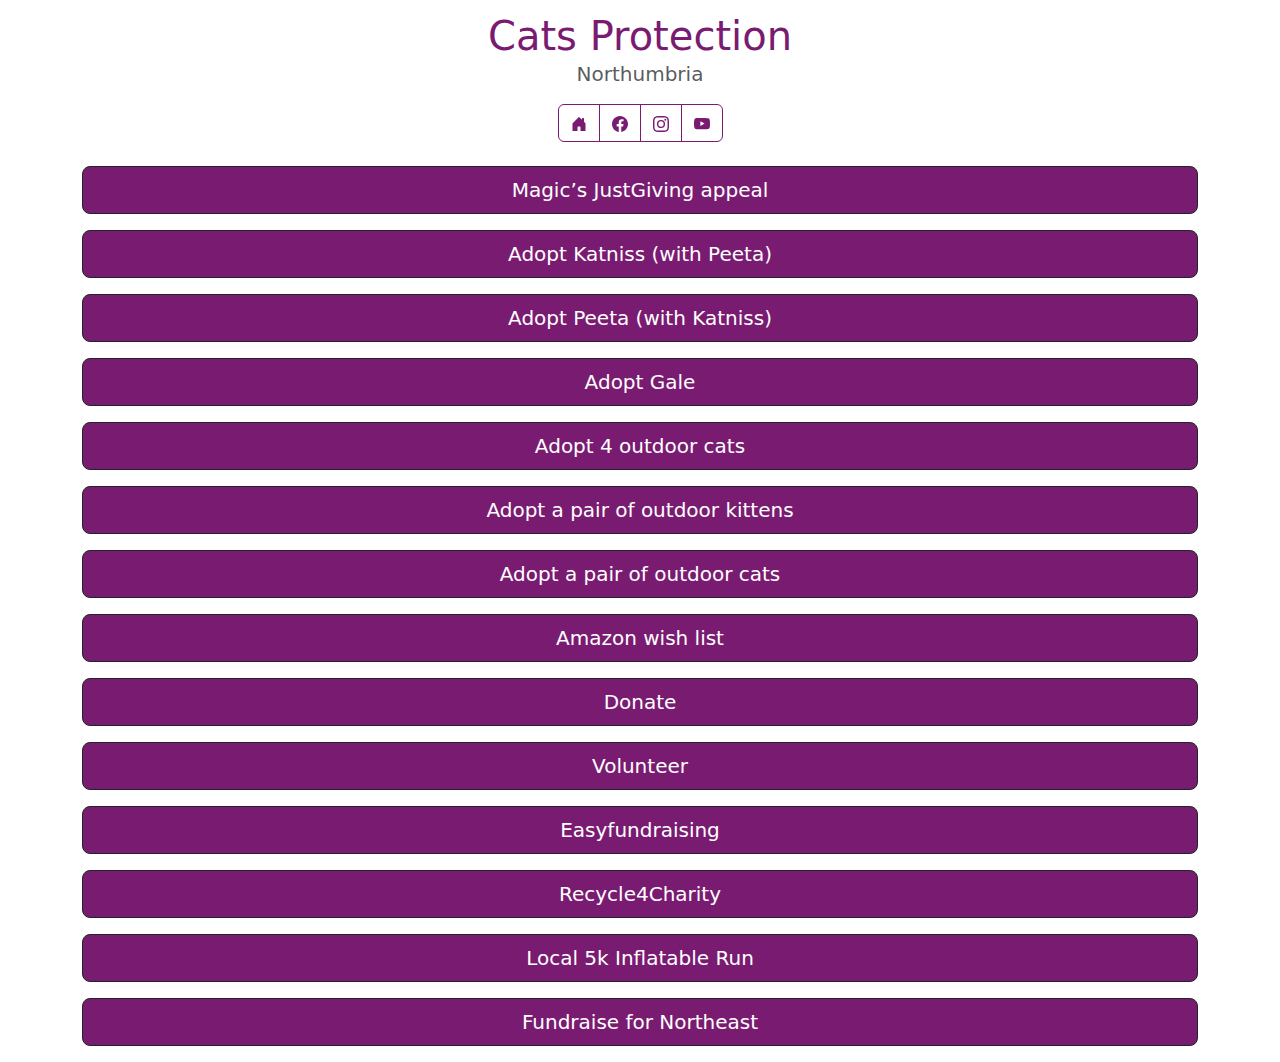
<file: index.html>
<!DOCTYPE html>
<html lang="en">
<head>
  <meta charset="UTF-8">
  <meta name="viewport" content="width=device-width, initial-scale=1.0">
  <title>Cats Protection Northumbria - Links</title>
  <link href="https://cdn.jsdelivr.net/npm/bootstrap@5.3.3/dist/css/bootstrap.min.css" rel="stylesheet" integrity="sha384-QWTKZyjpPEjISv5WaRU9OFeRpok6YctnYmDr5pNlyT2bRjXh0JMhjY6hW+ALEwIH" crossorigin="anonymous">
  <style>
    h1 {
      color: #7a1b72;
    }
    a.btn.btn-dark {
      background-color: #7a1b72;
    }
    a.btn.btn-dark:hover {
        background-color: #c928b2;
        border-color: #7a1b72;
      }
    .btn-group a.btn.btn-dark {
      background-color: white;
      color: #7a1b72;
      border: 1px solid #7a1b72;
     }
     .btn-group a.btn.btn-dark:hover {
      background-color: #7a1b72;
      color: #fae6fa;
     }
  </style>
</head>
<body>
<div class="container-sm text-center mb-3">

    <div class="pt-3 pb-1 text-center">
        <h1 class="display-6 lh-1 ">Cats Protection</h1>
        <p class="fs-5 lh-1 text-body-secondary">Northumbria</p>
    </div>

    <div class="btn-group pb-4" role="group" aria-label="Northumbria websites">
      <a href="https://www.cats.org.uk/northumbria" class="btn btn-dark">
        <svg xmlns="http://www.w3.org/2000/svg" width="16" height="16" fill="currentColor" class="bi bi-house-door-fill" viewBox="0 0 16 16">
          <path d="M6.5 14.5v-3.505c0-.245.25-.495.5-.495h2c.25 0 .5.25.5.5v3.5a.5.5 0 0 0 .5.5h4a.5.5 0 0 0 .5-.5v-7a.5.5 0 0 0-.146-.354L13 5.793V2.5a.5.5 0 0 0-.5-.5h-1a.5.5 0 0 0-.5.5v1.293L8.354 1.146a.5.5 0 0 0-.708 0l-6 6A.5.5 0 0 0 1.5 7.5v7a.5.5 0 0 0 .5.5h4a.5.5 0 0 0 .5-.5"/>
        </svg>
      </a>
      <a href="https://www.facebook.com/catsprotectionnorthumbria/" class="btn btn-dark">
        <svg xmlns="http://www.w3.org/2000/svg" width="16" height="16" fill="currentColor" class="bi bi-facebook" viewBox="0 0 16 16">
          <path d="M16 8.049c0-4.446-3.582-8.05-8-8.05C3.58 0-.002 3.603-.002 8.05c0 4.017 2.926 7.347 6.75 7.951v-5.625h-2.03V8.05H6.75V6.275c0-2.017 1.195-3.131 3.022-3.131.876 0 1.791.157 1.791.157v1.98h-1.009c-.993 0-1.303.621-1.303 1.258v1.51h2.218l-.354 2.326H9.25V16c3.824-.604 6.75-3.934 6.75-7.951"/>
        </svg>
      </a>
      <a href="https://www.instagram.com/catsprotectionnorthumbria/" class="btn btn-dark">
        <svg xmlns="http://www.w3.org/2000/svg" width="16" height="16" fill="currentColor" class="bi bi-instagram" viewBox="0 0 16 16">
          <path d="M8 0C5.829 0 5.556.01 4.703.048 3.85.088 3.269.222 2.76.42a3.9 3.9 0 0 0-1.417.923A3.9 3.9 0 0 0 .42 2.76C.222 3.268.087 3.85.048 4.7.01 5.555 0 5.827 0 8.001c0 2.172.01 2.444.048 3.297.04.852.174 1.433.372 1.942.205.526.478.972.923 1.417.444.445.89.719 1.416.923.51.198 1.09.333 1.942.372C5.555 15.99 5.827 16 8 16s2.444-.01 3.298-.048c.851-.04 1.434-.174 1.943-.372a3.9 3.9 0 0 0 1.416-.923c.445-.445.718-.891.923-1.417.197-.509.332-1.09.372-1.942C15.99 10.445 16 10.173 16 8s-.01-2.445-.048-3.299c-.04-.851-.175-1.433-.372-1.941a3.9 3.9 0 0 0-.923-1.417A3.9 3.9 0 0 0 13.24.42c-.51-.198-1.092-.333-1.943-.372C10.443.01 10.172 0 7.998 0zm-.717 1.442h.718c2.136 0 2.389.007 3.232.046.78.035 1.204.166 1.486.275.373.145.64.319.92.599s.453.546.598.92c.11.281.24.705.275 1.485.039.843.047 1.096.047 3.231s-.008 2.389-.047 3.232c-.035.78-.166 1.203-.275 1.485a2.5 2.5 0 0 1-.599.919c-.28.28-.546.453-.92.598-.28.11-.704.24-1.485.276-.843.038-1.096.047-3.232.047s-2.39-.009-3.233-.047c-.78-.036-1.203-.166-1.485-.276a2.5 2.5 0 0 1-.92-.598 2.5 2.5 0 0 1-.6-.92c-.109-.281-.24-.705-.275-1.485-.038-.843-.046-1.096-.046-3.233s.008-2.388.046-3.231c.036-.78.166-1.204.276-1.486.145-.373.319-.64.599-.92s.546-.453.92-.598c.282-.11.705-.24 1.485-.276.738-.034 1.024-.044 2.515-.045zm4.988 1.328a.96.96 0 1 0 0 1.92.96.96 0 0 0 0-1.92m-4.27 1.122a4.109 4.109 0 1 0 0 8.217 4.109 4.109 0 0 0 0-8.217m0 1.441a2.667 2.667 0 1 1 0 5.334 2.667 2.667 0 0 1 0-5.334"/>
        </svg>
      </a>
      <a href="https://www.youtube.com/@CatsProtectionNorthumbria" class="btn btn-dark">
        <svg xmlns="http://www.w3.org/2000/svg" width="16" height="16" fill="currentColor" class="bi bi-youtube" viewBox="0 0 16 16">
          <path d="M8.051 1.999h.089c.822.003 4.987.033 6.11.335a2.01 2.01 0 0 1 1.415 1.42c.101.38.172.883.22 1.402l.01.104.022.26.008.104c.065.914.073 1.77.074 1.957v.075c-.001.194-.01 1.108-.082 2.06l-.008.105-.009.104c-.05.572-.124 1.14-.235 1.558a2.01 2.01 0 0 1-1.415 1.42c-1.16.312-5.569.334-6.18.335h-.142c-.309 0-1.587-.006-2.927-.052l-.17-.006-.087-.004-.171-.007-.171-.007c-1.11-.049-2.167-.128-2.654-.26a2.01 2.01 0 0 1-1.415-1.419c-.111-.417-.185-.986-.235-1.558L.09 9.82l-.008-.104A31 31 0 0 1 0 7.68v-.123c.002-.215.01-.958.064-1.778l.007-.103.003-.052.008-.104.022-.26.01-.104c.048-.519.119-1.023.22-1.402a2.01 2.01 0 0 1 1.415-1.42c.487-.13 1.544-.21 2.654-.26l.17-.007.172-.006.086-.003.171-.007A100 100 0 0 1 7.858 2zM6.4 5.209v4.818l4.157-2.408z"/>
        </svg>
      </a>
    </div>

    <div class="d-grid gap-3 ">
      <a href="https://www.justgiving.com/page/northumbria-magic" class="btn btn-dark btn-lg">Magic’s JustGiving appeal</a>
      <a href="https://www.cats.org.uk/adopt-a-cat/find-a-cat?id=43465&isBranchCat=1" class="btn btn-dark btn-lg">Adopt Katniss (with Peeta)</a>
      <a href="https://www.cats.org.uk/adopt-a-cat/find-a-cat?id=43466&isBranchCat=1" class="btn btn-dark btn-lg">Adopt Peeta (with Katniss)</a>
      <a href="https://www.cats.org.uk/adopt-a-cat/find-a-cat?id=43464&isBranchCat=1" class="btn btn-dark btn-lg">Adopt Gale</a>
      <a href="https://www.cats.org.uk/adopt-a-cat/find-a-cat?id=43437&isBranchCat=1" class="btn btn-dark btn-lg">Adopt 4 outdoor cats</a>
      <a href="https://www.cats.org.uk/adopt-a-cat/find-a-cat?id=39808&isBranchCat=1" class="btn btn-dark btn-lg">Adopt a pair of outdoor kittens</a>
      <a href="https://www.cats.org.uk/adopt-a-cat/find-a-cat?id=42407&isBranchCat=1" class="btn btn-dark btn-lg">Adopt a pair of outdoor cats</a>
      <a href="https://www.amazon.co.uk/hz/wishlist/ls/6WZ8B2BPSQZ9" class="btn btn-dark btn-lg">Amazon wish list</a>
      <a href="https://www.cats.org.uk/donate?b=115" class="btn btn-dark btn-lg">Donate</a>
      <a href="https://www.cats.org.uk/northumbria#vacancies" class="btn btn-dark btn-lg">Volunteer</a>
      <a href="https://www.easyfundraising.org.uk/causes/cp-northumbria/" class="btn btn-dark btn-lg">Easyfundraising</a>
      <a href="https://www.recycle4charity.co.uk/Register/C137294" class="btn btn-dark btn-lg">Recycle4Charity</a>
      <a href="https://www.cats.org.uk/support-us/events/challenge-events/event-sign-up-form/?id=20984" class="btn btn-dark btn-lg">Local 5k Inflatable Run</a>
      <a href="https://www.cats.org.uk/fundraisefornortheast" class="btn btn-dark btn-lg">Fundraise for Northeast</a>
    </div>
</div>

</body>
</html>
</file>
